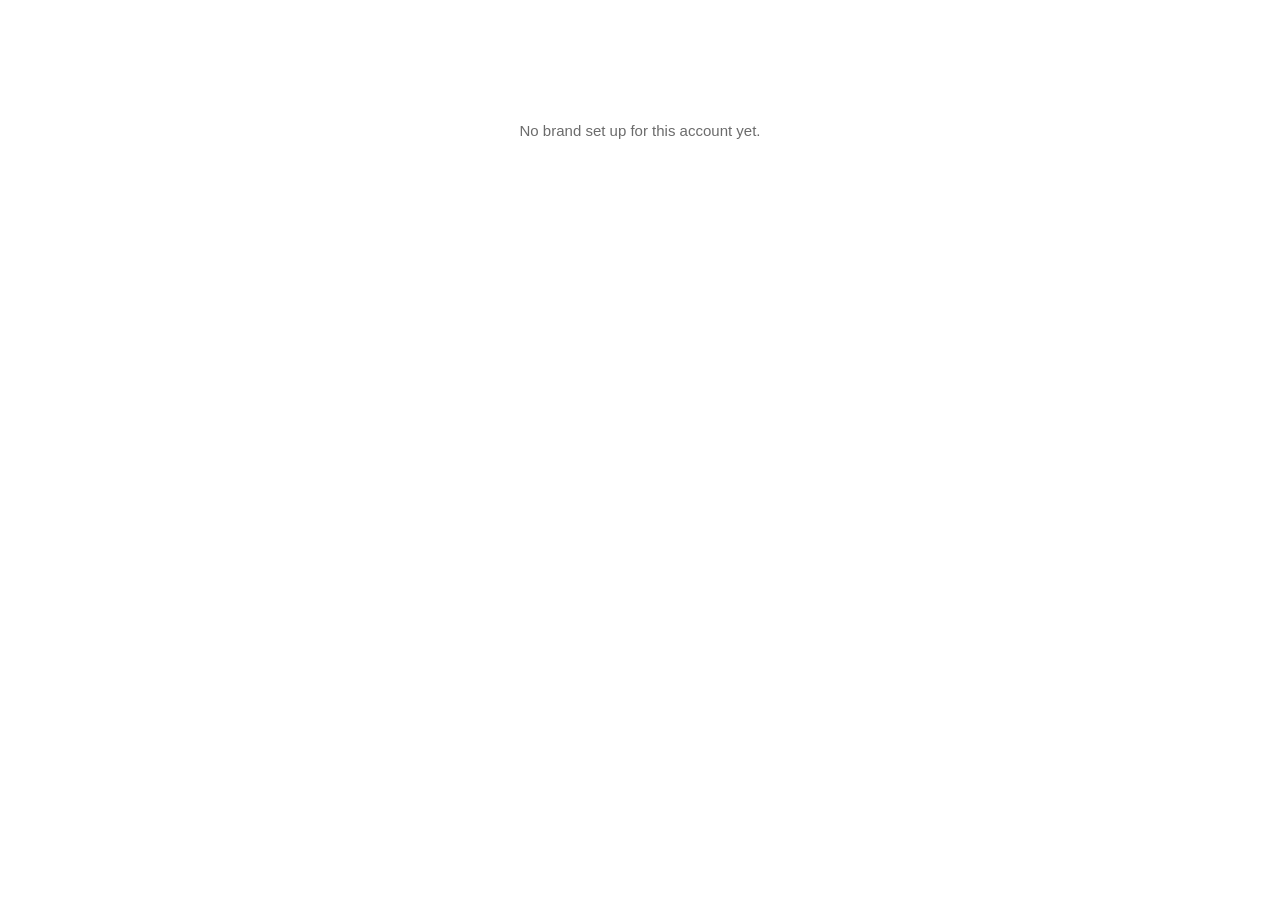
<file: brand/index.html>
<!DOCTYPE html>
<html lang="en">
<head>
<meta charset="utf-8">
<meta name="viewport" content="width=device-width, initial-scale=1">
<meta name="robots" content="noindex">
<title>Brand</title>
<!--
  NSB Brand Hub — one template for every client.
  Opened from ONE custom menu link in the NSB CRM:
    https://buzz-png.github.io/nsb-widgets/brand/?id={{location.id}}
  The page loads brands/<location id>.json. To add a brand, add a file there.
  See brand/README.md.
-->
<style>
  :root { --ink:#111; --muted:#6b6b6b; --line:#e6e6e6; }
  * { box-sizing:border-box; }
  body { margin:0; background:#fff; color:var(--ink); font:15px/1.5 -apple-system, BlinkMacSystemFont, "Segoe UI", Roboto, sans-serif; }
  .wrap { max-width:760px; margin:0 auto; padding:40px 24px 56px; }
  .nsb { font-size:11px; letter-spacing:.14em; color:var(--muted); }
  h1 { font-size:30px; font-weight:600; margin:6px 0 2px; }
  .sub { color:var(--muted); font-size:14px; }
  .label { font-size:11px; letter-spacing:.14em; color:var(--muted); margin:32px 0 10px; text-transform:uppercase; }
  .grid { display:grid; gap:10px; grid-template-columns:repeat(auto-fit, minmax(190px, 1fr)); }
  .btn { display:flex; align-items:center; gap:10px; padding:12px 14px; border:1px solid var(--ink); border-radius:10px; color:var(--ink); text-decoration:none; font-weight:500; background:#fff; transition:background .15s, color .15s; }
  .btn:hover { background:var(--ink); color:#fff; }
  .btn svg { width:18px; height:18px; flex:none; }
  .btn .ext { margin-left:auto; opacity:.6; }
  .card { border:1px solid var(--line); border-radius:12px; padding:14px 16px; }
  .font-name { font-size:26px; line-height:1.2; }
  .font-role { font-size:12px; color:var(--muted); margin-top:4px; }
  .sw { border:1px solid var(--line); border-radius:12px; overflow:hidden; cursor:pointer; background:#fff; text-align:left; padding:0; font:inherit; color:inherit; transition:border-color .15s; }
  .sw:hover { border-color:var(--ink); }
  .chip { height:72px; border-bottom:1px solid var(--line); }
  .sw-body { padding:10px 14px; }
  .sw-name { font-weight:600; font-size:14px; }
  .sw-hex { font-size:13px; color:var(--muted); font-family:ui-monospace, Menlo, monospace; }
  .logo { display:flex; align-items:center; justify-content:center; height:110px; border:1px solid var(--line); border-radius:12px; padding:16px; text-decoration:none; position:relative; }
  .logo img { max-width:100%; max-height:100%; object-fit:contain; }
  .logo span { position:absolute; bottom:6px; left:10px; font-size:11px; color:var(--muted); }
  .logo.dark span { color:rgba(255,255,255,.75); }
  .top { display:flex; align-items:flex-start; justify-content:space-between; gap:12px; }
  .pop { display:inline-flex; align-items:center; gap:6px; font-size:12px; color:var(--ink); border:1px solid var(--line); border-radius:8px; padding:6px 10px; text-decoration:none; white-space:nowrap; }
  .pop:hover { border-color:var(--ink); }
  .pop svg { width:14px; height:14px; }
  details.dev { margin-top:36px; border-top:1px solid var(--line); padding-top:14px; }
  details.dev summary { cursor:pointer; font-size:12px; color:var(--muted); list-style:none; }
  details.dev summary::-webkit-details-marker { display:none; }
  details.dev summary::before { content:'▸ '; }
  details.dev[open] summary::before { content:'▾ '; }
  .code { margin-top:12px; }
  .code-label { font-size:12px; color:var(--muted); margin-bottom:4px; }
  .code-row { display:flex; gap:8px; align-items:stretch; }
  .code pre { flex:1; margin:0; padding:10px 12px; background:#f6f6f6; border-radius:8px; font:12px/1.5 ui-monospace, Menlo, monospace; white-space:pre-wrap; word-break:break-all; }
  .code button { border:1px solid var(--line); background:#fff; border-radius:8px; padding:0 12px; font:12px inherit; cursor:pointer; }
  .code button:hover { border-color:var(--ink); }
  .empty { padding:80px 0; text-align:center; color:var(--muted); }
  footer { margin-top:40px; font-size:11px; color:var(--muted); }
</style>
</head>
<body>
<div class="wrap" id="app"><div class="empty">Loading…</div></div>

<script>
const ICONS = {
  palette: '<svg viewBox="0 0 24 24" fill="none" stroke="currentColor" stroke-width="1.8" stroke-linecap="round" stroke-linejoin="round"><path d="M12 21a9 9 0 1 1 9-9c0 2-1.5 3-3 3h-2a2 2 0 0 0-1 3.7c.6.4.5 2.3-3 2.3z"/><circle cx="7.5" cy="10.5" r="1"/><circle cx="12" cy="7.5" r="1"/><circle cx="16.5" cy="10.5" r="1"/></svg>',
  file: '<svg viewBox="0 0 24 24" fill="none" stroke="currentColor" stroke-width="1.8" stroke-linecap="round" stroke-linejoin="round"><path d="M14 3H7a2 2 0 0 0-2 2v14a2 2 0 0 0 2 2h10a2 2 0 0 0 2-2V8z"/><path d="M14 3v5h5M9 13h6M9 17h6"/></svg>',
  folder: '<svg viewBox="0 0 24 24" fill="none" stroke="currentColor" stroke-width="1.8" stroke-linecap="round" stroke-linejoin="round"><path d="M3 7a2 2 0 0 1 2-2h4l2 2h8a2 2 0 0 1 2 2v8a2 2 0 0 1-2 2H5a2 2 0 0 1-2-2z"/></svg>',
  ext: '<svg class="ext" viewBox="0 0 24 24" fill="none" stroke="currentColor" stroke-width="1.8" stroke-linecap="round" stroke-linejoin="round"><path d="M14 4h6v6M20 4l-9 9M18 14v5a1 1 0 0 1-1 1H5a1 1 0 0 1-1-1V7a1 1 0 0 1 1-1h5"/></svg>'
};

const esc = s => String(s).replace(/[&<>"']/g, c => ({'&':'&amp;','<':'&lt;','>':'&gt;','"':'&quot;',"'":'&#39;'}[c]));
const app = document.getElementById('app');
const inFrame = (() => { try { return window.self !== window.top; } catch (e) { return true; } })();
const id = new URLSearchParams(location.search).get('id') || '';

function loadFonts(fonts) {
  if (!fonts?.length) return;
  const fam = fonts.map(f => 'family=' + encodeURIComponent(f.name).replace(/%20/g, '+') + ':wght@400;600').join('&');
  const l = document.createElement('link');
  l.rel = 'stylesheet';
  l.href = 'https://fonts.googleapis.com/css2?' + fam + '&display=swap';
  document.head.appendChild(l);
}

// Clipboard: try the modern API, fall back for iframes without permission
async function copy(text) {
  try { await navigator.clipboard.writeText(text); return true; } catch (e) {}
  const t = document.createElement('textarea');
  t.value = text; t.style.position = 'fixed'; t.style.opacity = '0';
  document.body.appendChild(t); t.select();
  let ok = false; try { ok = document.execCommand('copy'); } catch (e) {}
  t.remove(); return ok;
}

function render(b) {
  document.title = b.client + ' brand';
  loadFonts(b.fonts);
  const heading = b.fonts?.find(f => /head/i.test(f.role))?.name;
  const links = (b.links || []).map(l => {
    const target = l.open === 'crm' ? '_top' : '_blank';
    return `<a class="btn" href="${esc(l.url)}" target="${target}" rel="noopener">${ICONS[l.icon] || ICONS.file}${esc(l.label)}${l.open === 'crm' ? '' : ICONS.ext}</a>`;
  }).join('');
  const fonts = (b.fonts || []).map(f =>
    `<div class="card"><div class="font-name" style="font-family:'${esc(f.name)}'">${esc(f.name)}</div><div class="font-role">${esc(f.role || '')}</div></div>`).join('');
  const colours = (b.colours || []).map(c =>
    `<button class="sw" data-hex="${esc(c.hex)}"><div class="chip" style="background:${esc(c.hex)}"></div><div class="sw-body"><div class="sw-name">${esc(c.name)}</div><div class="sw-hex">${esc(c.hex)}</div></div></button>`).join('');
  const logos = (b.logos || []).map(g => {
    const dark = parseInt((g.bg || '#fff').slice(1), 16) < 0x808080;
    return `<a class="logo${dark ? ' dark' : ''}" href="${esc(g.url)}" download style="background:${esc(g.bg || '#fff')}"><img src="${esc(g.url)}" alt="${esc(g.label)}"><span>${esc(g.label)}</span></a>`;
  }).join('');

  // Buzz-only shortcuts to CRM pages hidden from the menu by crm/nsb-crm.css
  const crm = 'https://login.nsbmarketing.ca/v2/location/' + encodeURIComponent(id);
  const shortcuts = [
    ['Snippets', crm + '/marketing/templates'],
    ['Trigger Links', crm + '/marketing/trigger-links']
  ].map(([t, u]) => `<a class="pop" href="${esc(u)}" target="_blank" rel="noopener">${esc(t)}</a>`).join(' ');
  const dev = `<details class="dev"><summary>Developer code</summary>
    <div class="code"><div class="code-label">Hidden CRM pages</div><div style="display:flex;gap:8px;flex-wrap:wrap">${shortcuts}</div></div>
    ${(b.dev || []).map((d, i) =>
    `<div class="code"><div class="code-label">${esc(d.label)}</div><div class="code-row"><pre id="code${i}">${esc(d.code)}</pre><button data-code="${i}">Copy</button></div></div>`).join('')}</details>`;

  app.innerHTML = `
    <div class="top"><div class="nsb">NSB</div>${inFrame ? `<a class="pop" href="${esc(location.href)}" target="_blank" rel="noopener">${ICONS.ext.replace('class="ext"','')}Open in new tab</a>` : ''}</div>
    <h1 style="${heading ? `font-family:'${esc(heading)}',serif` : ''}">${esc(b.client)} brand</h1>
    <div class="sub">${esc(b.name || '')}</div>
    ${links ? `<div class="label">Quick links</div><div class="grid">${links}</div>` : ''}
    ${fonts ? `<div class="label">Fonts</div><div class="grid">${fonts}</div>` : ''}
    ${colours ? `<div class="label">Colours · tap to copy</div><div class="grid">${colours}</div>` : ''}
    ${logos ? `<div class="label">Logos · tap to download</div><div class="grid">${logos}</div>` : ''}
    ${dev}
    <footer>From the NSB CRM brand board · updated ${esc(b.updated || '')}</footer>`;

  app.querySelectorAll('[data-code]').forEach(btn => btn.addEventListener('click', async () => {
    const txt = document.getElementById('code' + btn.dataset.code).textContent;
    btn.textContent = (await copy(txt)) ? 'Copied ✓' : 'Copy';
    setTimeout(() => (btn.textContent = 'Copy'), 1200);
  }));

  app.querySelectorAll('.sw').forEach(s => s.addEventListener('click', async () => {
    const hex = s.dataset.hex, el = s.querySelector('.sw-hex');
    el.textContent = (await copy(hex)) ? 'Copied ✓' : hex;
    setTimeout(() => (el.textContent = hex), 1200);
  }));
}

if (!/^[A-Za-z0-9]+$/.test(id)) {
  app.innerHTML = '<div class="empty">No brand set up for this account yet.</div>';
} else {
  fetch('brands/' + id + '.json', { cache: 'no-cache' })
    .then(r => { if (!r.ok) throw 0; return r.json(); })
    .then(render)
    .catch(() => { app.innerHTML = '<div class="empty">No brand set up for this account yet.</div>'; });
}
</script>
</body>
</html>
</file>
